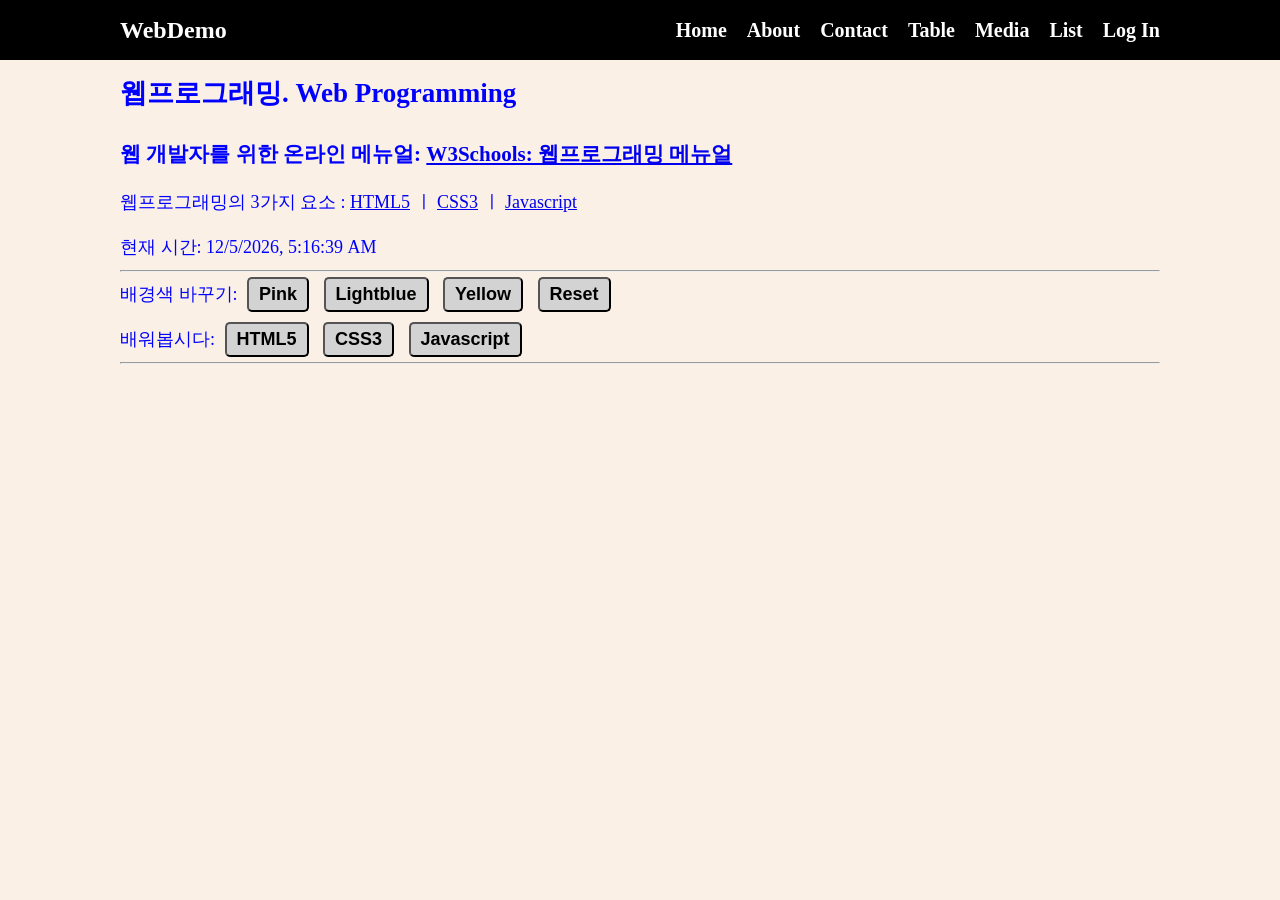
<file: index.html>
<!doctype html>
<html lang="en">
  <head>
    <meta charset="UTF-8" />
    <meta name="viewport" content="width=device-width, initial-scale=1.0" />
    <title>웹프로그래밍 데모</title>
    <link rel="stylesheet" href="style.css" />
  </head>
  <body>
    <!-- 여기는 메뉴입니다 -->
    <nav class="navbar">
      <div class="container">
        <div class="logo">WebDemo</div>
        <ul class="nav">
          <li>
            <a href="/">Home</a>
          </li>
          <li>
            <a href="/about.html">About</a>
          </li>
          <li>
            <a href="/contact.html">Contact</a>
          </li>
          <li>
            <a href="/table.html">Table</a>
          </li>
          <li>
            <a href="/media.html">Media</a>
          </li>
          <li>
            <a href="/list.html">List</a>
          </li>
          <li>
            <a href="/form.html">Log In</a>
          </li>
        </ul>
      </div>
    </nav>

    <!-- 메인 섹션 -->
    <section class="main">
      <div class="container">
        <h1>웹프로그래밍. Web Programming</h1>

        <h3>
          웹 개발자를 위한 온라인 메뉴얼:
          <a href="https://www.w3schools.com/"
            >W3Schools: 웹프로그래밍 메뉴얼</a
          >
        </h3>

        <p>
          웹프로그래밍의 3가지 요소 :
          <a href="https://www.w3schools.com/html/default.asp">HTML5</a> ㅣ
          <a href="https://www.w3schools.com/css/default.asp">CSS3</a> ㅣ
          <a href="https://www.w3schools.com/js/default.asp">Javascript<a>
        </p>

        <p>현재 시간: <span id="time"></span></p>

        <hr />

        <p>배경색 바꾸기:
            <button onclick="pink()">Pink</button>
            <button onclick="lightblue()">Lightblue</button>
            <button onclick="yellow()">Yellow</button>
            <button onclick="reset()">Reset</button>
        </p>
        <p>배워봅시다:
            <button onmouseover="showhtml()" onmouseout="hide()">HTML5</button>
            <button onmouseover="showcss()" onmouseout="hide()">CSS3</button>
            <button onmouseover="showjavascript()" onmouseout="hide()">Javascript</button>
        </p>
        <hr />
        <br />
        <div>
            <img id="fig" height="200px">
            <p id="desc"></p>
        </div>
      </div>
    </section>

    <script src="main.js"></script>
  </body>
</html>
</file>
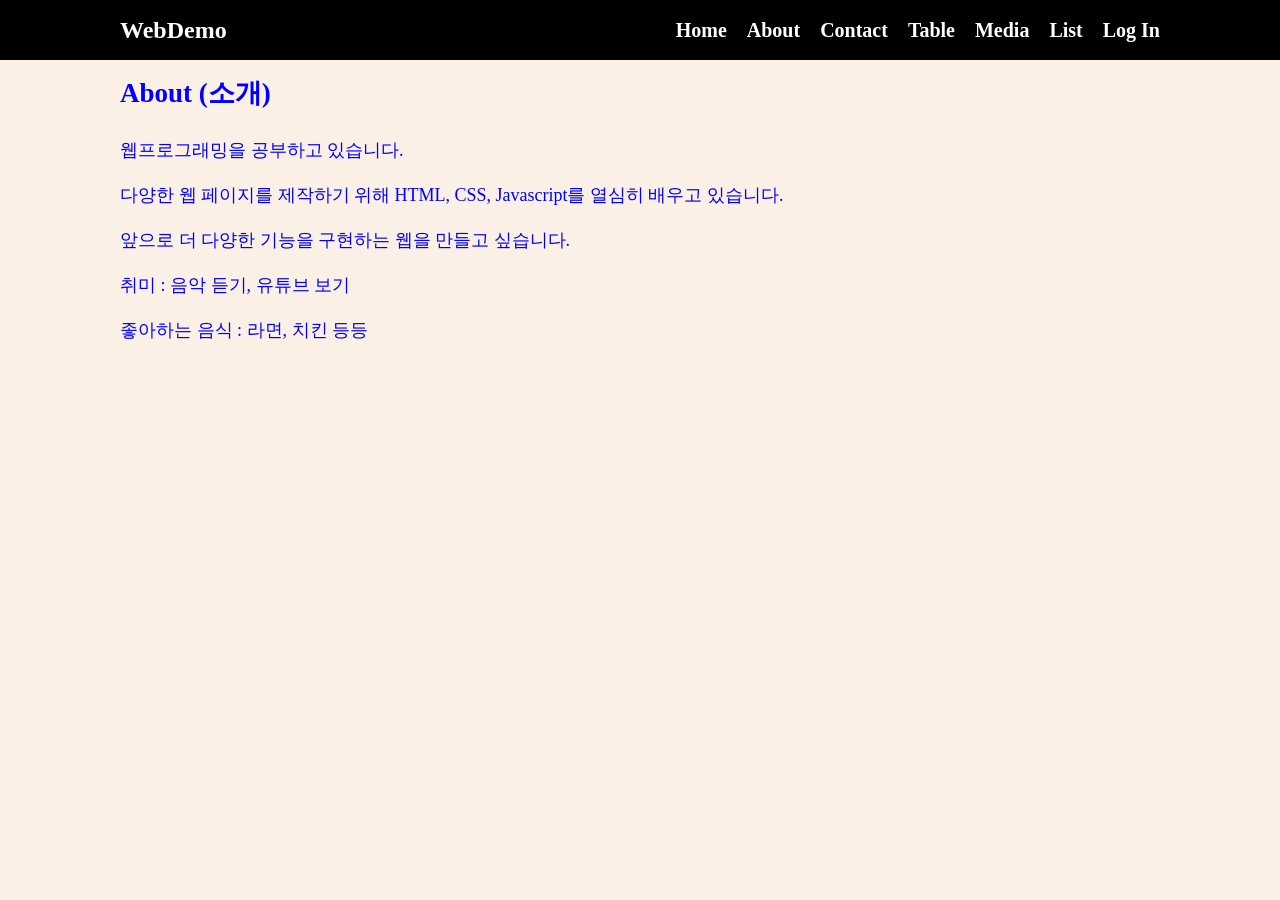
<file: about.html>
<!doctype html>
<html lang="en">
  <head>
    <meta charset="UTF-8" />
    <meta name="viewport" content="width=device-width, initial-scale=1.0" />
    <title>웹프로그래밍 데모</title>
    <link rel="stylesheet" href="style.css" />
  </head>
  <body>
    <!-- 여기는 메뉴입니다 -->
    <nav class="navbar">
      <div class="container">
        <div class="logo">WebDemo</div>
        <ul class="nav">
          <li>
            <a href="/">Home</a>
          </li>
          <li>
            <a href="/about.html">About</a>
          </li>
          <li>
            <a href="/contact.html">Contact</a>
          </li>
          <li>
            <a href="/table.html">Table</a>
          </li>
          <li>
            <a href="/media.html">Media</a>
          </li>
          <li>
            <a href="/list.html">List</a>
          </li>
          <li>
            <a href="/form.html">Log In</a>
          </li>
        </ul>
      </div>
    </nav>

    <!-- 메인 섹션 -->
    <section class="main">
      <div class="container">
        <h1>About (소개)</h1>

        <p>웹프로그래밍을 공부하고 있습니다.</p>

        <p>
          다양한 웹 페이지를 제작하기 위해 HTML, CSS, Javascript를 열심히 배우고
          있습니다.
        </p>

        <p>앞으로 더 다양한 기능을 구현하는 웹을 만들고 싶습니다.</p>

        <p>취미 : 음악 듣기, 유튜브 보기</p>

        <p>좋아하는 음식 : 라면, 치킨 등등</p>
      </div>
    </section>

    <script src="main.js"></script>
  </body>
</html>
</file>
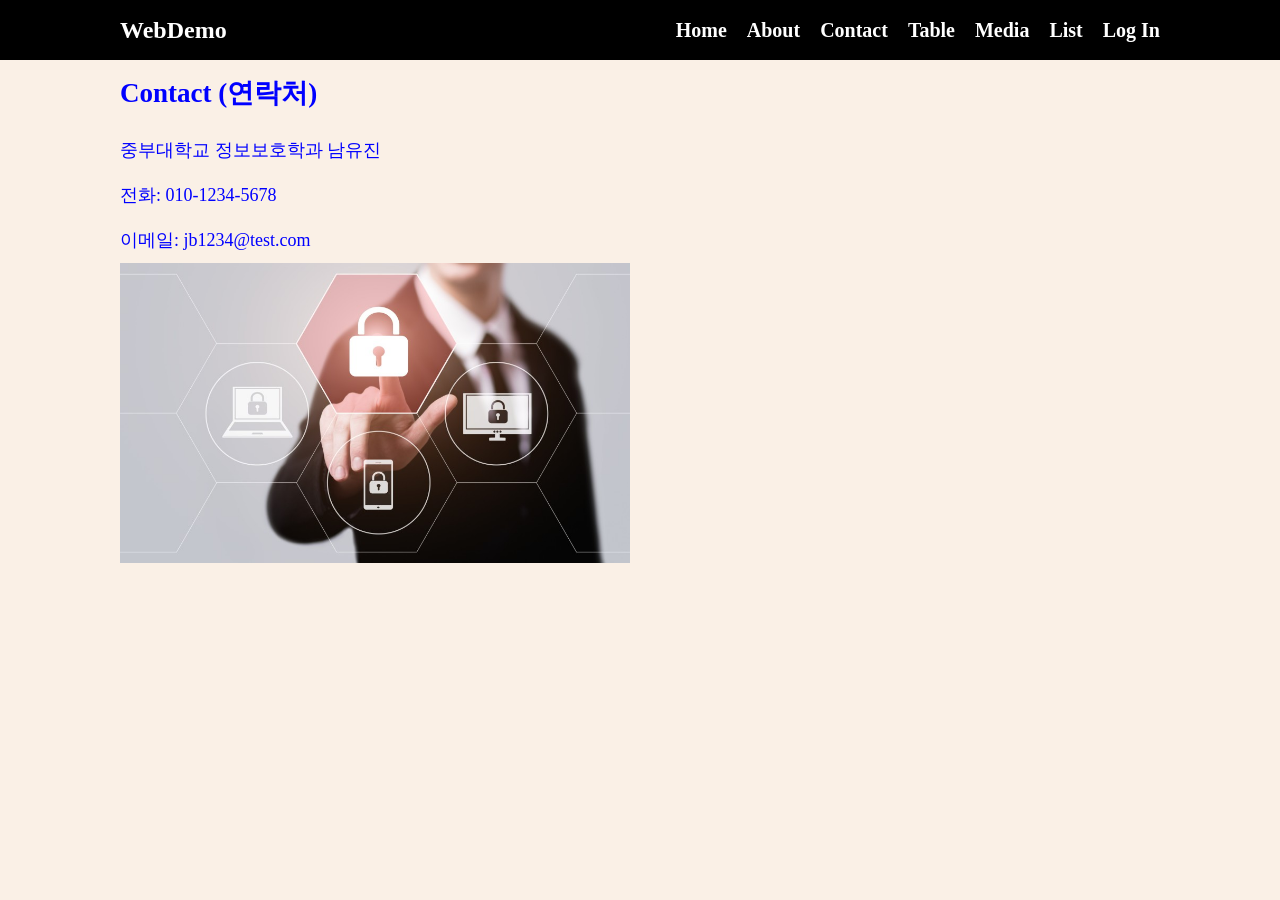
<file: contact.html>
<!doctype html>
<html lang="en">
  <head>
    <meta charset="UTF-8" />
    <meta name="viewport" content="width=device-width, initial-scale=1.0" />
    <title>웹프로그래밍 데모</title>
    <link rel="stylesheet" href="style.css" />
  </head>
  <body>
    <!-- 여기는 메뉴입니다 -->
    <nav class="navbar">
      <div class="container">
        <div class="logo">WebDemo</div>
        <ul class="nav">
          <li>
            <a href="/">Home</a>
          </li>
          <li>
            <a href="/about.html">About</a>
          </li>
          <li>
            <a href="/contact.html">Contact</a>
          </li>
          <li>
            <a href="/table.html">Table</a>
          </li>
          <li>
            <a href="/media.html">Media</a>
          </li>
          <li>
            <a href="/list.html">List</a>
          </li>
          <li>
            <a href="/form.html">Log In</a>
          </li>
        </ul>
      </div>
    </nav>

    <!-- 메인 섹션 -->
    <section class="main">
      <div class="container">
        <h1>Contact (연락처)</h1>

        <p>중부대학교 정보보호학과 남유진</p>
        <p>전화: 010-1234-5678</p>
        <p>이메일: jb1234@test.com</p>
        <img src="img/security.jpeg" alt="user" height="300px" />
      </div>
    </section>

    <script src="main.js"></script>
  </body>
</html>
</file>
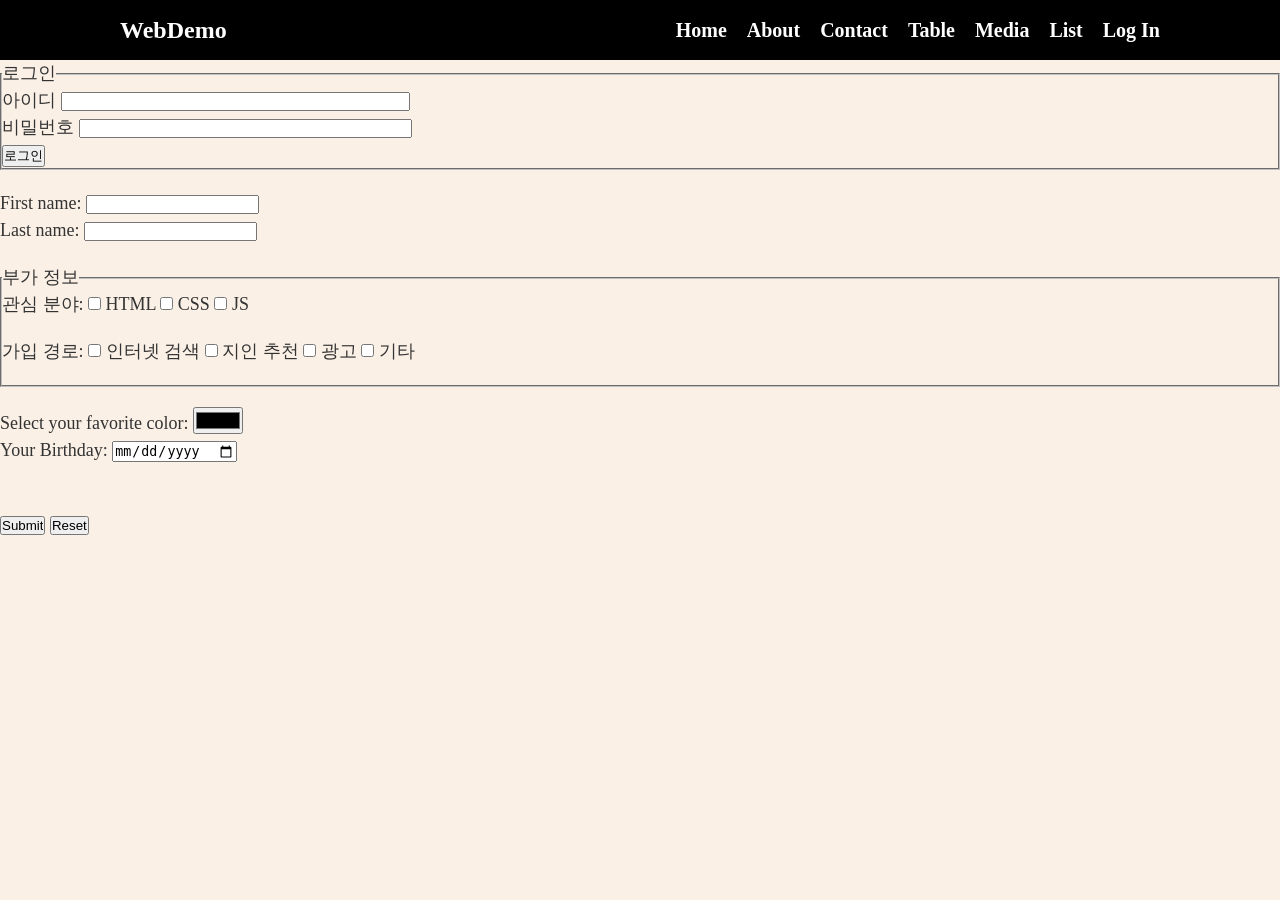
<file: form.html>
<!doctype html>
<html lang="en">
  <head>
    <meta charset="UTF-8" />
    <meta name="viewport" content="width=device-width, initial-scale=1.0" />
    <title>Document</title>
    <style>
      p {
  margin-bottom: 20px; 
}

 fieldset {
  margin-bottom: 20px; 
}

 form {
  margin-bottom: 20px; 
}
    </style>
    <link rel="stylesheet" href="style.css" />
  </head>
  <body>
    <!-- 여기는 메뉴입니다 -->
    <nav class="navbar">
      <div class="container">
        <div class="logo">WebDemo</div>
        <ul class="nav">
          <li>
            <a href="/">Home</a>
          </li>
          <li>
            <a href="/about.html">About</a>
          </li>
          <li>
            <a href="/contact.html">Contact</a>
          </li>
          <li>
            <a href="/table.html">Table</a>
          </li>
          <li>
            <a href="/media.html">Media</a>
          </li>
          <li>
            <a href="/list.html">List</a>
          </li>
          <li>
            <a href="/form.html">Log In</a>
          </li>
        </ul>
      </div>
    </nav>

    <form action="">
      <fieldset>
        <legend>로그인</legend>
        <label for="user-id">아이디</label>
        <input
          type="text"
          id="user-id"
          size="42"
          maxlength="20"
        />
        <br />

        <label for="user-pass">비밀번호</label>
        <input type="password" id="user-pass" size="40" />
        <br />

        <input type="submit" value="로그인"/>
      </fieldset>
    </form>

    <form action="">
      <label for="fname">First name:</label>
      <input type="text" id="fname" name="fname" /><br />
      <label for="lname">Last name:</label>
      <input type="text" id="lname" name="lname"  /><br />
    </form>

    <fieldset>
    <legend>부가 정보</legend>
    <p>
      <label>관심 분야:</label>
      <input type="checkbox" name="hobby" value="html"> HTML
      <input type="checkbox" name="hobby" value="css"> CSS
      <input type="checkbox" name="hobby" value="js"> JS
    </p>
    <p>
      <label for="path">가입 경로:</label>
      <input type="checkbox" name="path" value="internet"> 인터넷 검색
      <input type="checkbox" name="path" value="friend"> 지인 추천
      <input type="checkbox" name="path" value="ad"> 광고
      <input type="checkbox" name="path" value="other"> 기타
    </p>
  </fieldset>
    
    <form>
      <label for="favcolor">Select your favorite color:</label>
      <input type="color" id="favcolor" name="favcolor" /><br/>

      <label for="birthday">Your Birthday:</label>
      <input type="date" id="birthday" name="birthday" />
    </form></br>

    <input type="submit" value="Submit" />
    <input type="reset" value="Reset" />

    <script src="main.js"></script>
  </body>
</html>
</file>
<file: style.css>
* {
  box-sizing: border-box;
  padding: 0;
  margin: 0;
}

body {
  background-color: linen;
  color: #333;
  font-size: 18px;
  line-height: 1.5;
}

ul {
  list-style-type: none;
}

.container {
  max-width: 1100px;
  margin: 0 auto;
  padding: 0px 30px;
}

.main {
  color: blue;
  line-height: 2.5;
}

.navbar {
  background-color: black;
  color: white;
  height: 60px;
}

.navbar .container {
  display: flex;
  flex-direction: row;
  justify-content: space-between;
  align-items: center;
  height: 100%;
}

.navbar ul {
  display: flex;
  flex-direction: row;
}

.navbar ul li {
  margin-left: 20px;
}

.navbar a {
  color: white;
  text-decoration: none;
  font-size: 20px;
  font-weight: bold;
}

.navbar a:hover {
  border-bottom: 2px #fff solid;
  color: #aaa;
}

.navbar .logo {
  font-size: x-large;
  font-weight: bolder;
}

button {
  padding: 5px 10px;
  margin: 5px;
  font-size: large;
  font-weight: bold;
  background-color: lightgray;
  border-width: 1;
  border-radius: 5px;
}

button:hover {
  color: red;
  background-color: yellowgreen;
}
</file>
